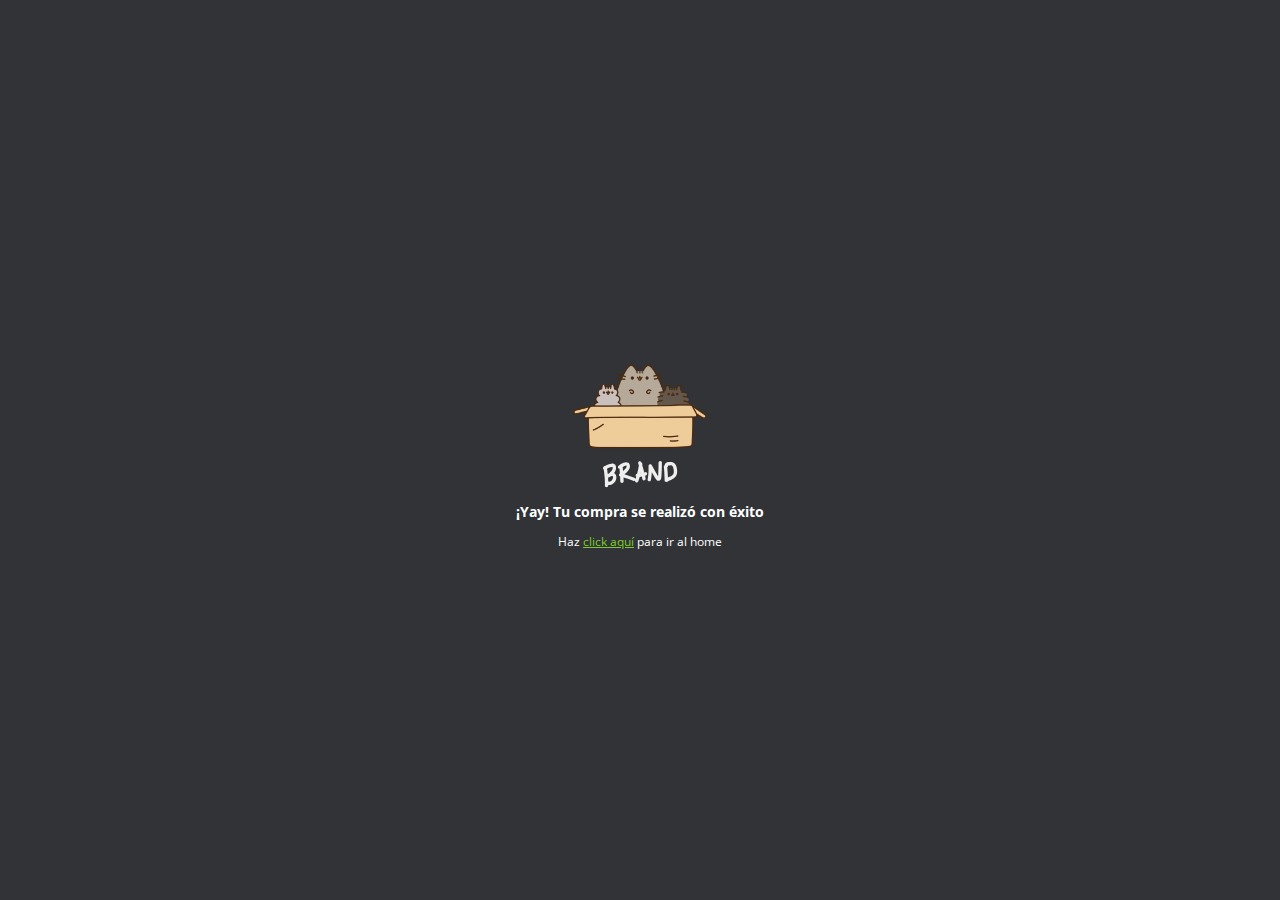
<file: exito.html>
<!DOCTYPE html>
<html lang="es">
<head>
  <meta charset="UTF-8">
  <meta name="viewport" content="width=device-width, initial-scale=1.0">
  <meta http-equiv="X-UA-Compatible" content="ie=edge">
  <link rel="stylesheet" href="css/normalize.css">
  <link rel="stylesheet" href="css/estilos.css">
  <link rel="stylesheet" href="css/animation.css">
  <link rel="stylesheet" href="css/paypal.css">
  <title>Exito</title>
</head>
<body>
  <div class="content_paypal">
    <img src="images/box_brand.png" alt="imagen de exito">
    <h3>¡Yay! Tu compra se realizó con éxito</h3>
    <p>Haz <a href="index.html">click aquí</a> para ir al home</p>
  </div>
</body>
</html>
</file>
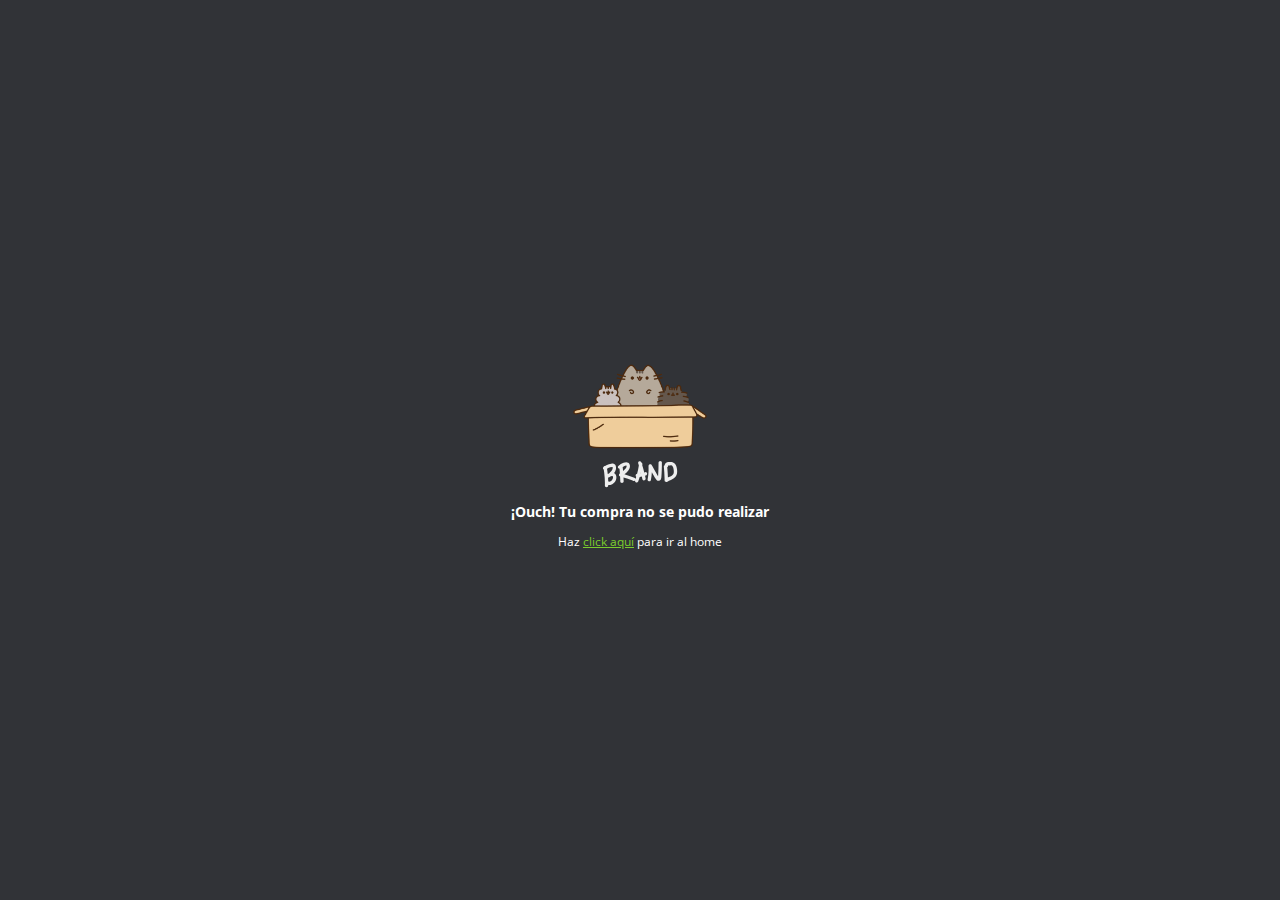
<file: falla.html>
<!DOCTYPE html>
<html lang="es">
<head>
  <meta charset="UTF-8">
  <meta name="viewport" content="width=device-width, initial-scale=1.0">
  <meta http-equiv="X-UA-Compatible" content="ie=edge">
  <link rel="stylesheet" href="css/normalize.css">
  <link rel="stylesheet" href="css/estilos.css">
  <link rel="stylesheet" href="css/animation.css">
  <link rel="stylesheet" href="css/paypal.css">
  <title>Exito</title>
</head>
<body>
  <div class="content_paypal">
    <img src="images/box_brand.png" alt="imagen de exito">
    <h3>¡Ouch! Tu compra no se pudo realizar</h3>
    <p>Haz <a href="index.html">click aquí</a> para ir al home</p>
  </div>
</body>
</html>
</file>
<file: css/estilos.css>
@import url('https://fonts.googleapis.com/css?family=Open+Sans:400,700&display=swap');
/*----------------- Variables */
:root{
  --green-color: #7ACC2D;
  --white-color: white;
  --black-color: #313337;
  /* Tipografía */
  --normal: 12px;
  /* Espaciado Padding*/
  --space: 10px;
  /* Box shadow */
  --box: 0px 0 2px 1px #e6e5e9;
}
/*----------------- Variables */
/* Aquí empieza el nav */
html, body {
  padding: 0px;
  margin: 0px;
  font-size: var(--normal);
  font-family: 'Open Sans', sans-serif;
}

p, label {
  font-size: var(--normal);
}

nav {
  display: flex;
  background-color: var(--green-color);
  padding: var(--space);
  color: var(--white-color);
  justify-content: space-between;
  align-items: center;
}

nav ul {
  display: flex;
}

nav li {
  padding-left: 20px;
  list-style: none;
}

nav li a {
  color: var(--black-color);
  text-decoration: none;
}

nav li a:hover {
  color: var(--white-color);
}
/* Aquí termina el nav */
/* Aquí empieza el producto */

.main_section{
  padding: 15%;
  text-align: center;
}

.products{
  background-image: url("../images/curve.png");
  /* max-height: 50px; */
  background-size: cover;
  background-position: center top;
  padding: 20%;
  display: flex;
}

.product{
  padding: var(--space);
  margin-top: -240px;
}

.product .content{
  background-color: var(--white-color);
  padding: 15px;
  box-shadow: var(--box);
}

.img_content{
  text-align: center;
}

.main_button {
  background-color: var(--green-color);
  width: 100%;
  padding: var(--space);
  font-size: var(--normal);
  color: var(--white-color);
  border: 0;
  cursor: pointer;
  border-radius: 2px;
}

.main_button:hover {
  background-color: #5e9e22;
}
/* Aquí termina el producto */

/* Aquí empieza el medio */
.intermedio {
  background-size: cover;
  background-position: center;
  padding: 10%; /* espaciado entre las imagenes y el texto */
  display: flex;
}

.medio {
  padding: var(--space);
  margin: auto;
}

.medio .content_medio {
  background-color: var(--white-color);
  padding: 20px;
  width: 154px;
}

.img_medio {
  text-align: center;
}
/* Aquí termina el medio */

/* Aquí empieza la línea media */
hr {
  border: 1px solid #EEEEEE;
}
/* Aquí termina la línea media */

/* Aquí empiezan las menciones */
.title_menciones {
  /* padding: 15%; */
  text-align: center;
  margin-top: 50px;
}

.menciones {
  background-size: cover;
  /* background-position: center; /* espaciado entre las imagenes y el texto */ */
  padding: 20px;
  display: flex;
}

.mencion {
  padding: var(--space);
  margin-bottom: 50px;
}

.mencion .content_mencion {
  background-color: var(--white-color);
  padding: 0px 20px 10px 0px;
  width: 218px;
  box-shadow: 1px 1px 8px 0px #e6e5e9;
  align-items: center;
  border-radius: 2px;
}

.mencion .content_mencion h3 {
  padding-left: 8px;
}

.mencion .content_mencion p {
  padding-left: 8px;
}

/* Aquí terminan las menciones */

/* Aquí empieza la venta */

.modulo_pago{
  background-color: var(--white-color);
  box-shadow: var(--box);
  padding: var(--space);
}

.modulo_pago_images {
  max-width: 150px;
  text-align: center;
  width: 100%;
  margin: auto;
}

.data {
  margin-top: var(--space); /*Nos da un espacio en la parte de arriba */
  margin-bottom: var(--space); /*Nos da un espacio en la parte de abajo */
  width: 100%; /*Nos ayuda a que ocupe el ancho la casilla correspondiente */
  height: 35px; /*Nos da la altura de nuestra casilla */
  border-radius: 2px; /*Nos redondea el borde de la casilla */
  border: 1px solid var(--black-color); /*Nos ayuda a quitar el borde extra que genera el anterior borde, tenemos que definir su ancho, que es de 1px, después como queremos que se vea, solid, y al final el color */
  box-sizing: border-box; /*Nos ayuda a que se respete el espacio correcto donde toma de referencia el widthy el border box toma de referencia el padding y border del elemento que lo contiene */
}

.modulo_pago .main_button {
  margin-top: 10px;
}
/* Aquí termina la venta */

/* Aquí empieza el footer */
footer {
  display: flex;
  background-color: #313337;
  padding: 20px;
  justify-content: space-between;
  align-items: center;
}

footer a {
  color: var(--green-color);
  text-decoration: none;
}

/* Aquí termina el footer */
</file>
<file: css/paypal.css>
body {
  background-color: var(--black-color);
  text-align: center; /*nos sirve para centrar el texto y las imagenes en este caso de todo el body*/
  color: var(--white-color);
  display: flex; /*verifica que todo este centrado*/
  justify-content: center; /*complemento del display flex*/
  align-items: center; /*complemento del display flex*/
  height: 100vh;
}

.content_paypal a {
  color: var(--green-color);
}
</file>
<file: css/animation.css>
/* https://daneden.github.io/animate.css/ */

.fadeIn {
  -webkit-animation-duration: 4s;
  animation-duration: 4s;
  -webkit-animation-fill-mode: both;
  animation-fill-mode: both;
  -webkit-animation-name: fadeIn;
  animation-name: fadeIn;
}

@keyframes fadeIn {
  from{
    opacity: 0;
  }
  to{
    opacity: 1;
  }
}

.fadeInDown {
  -webkit-animation-duration: 1s;
  animation-duration: 1s;
  -webkit-animation-fill-mode: both;
  animation-fill-mode: both;
  -webkit-animation-name: fadeInDown;
  animation-name: fadeInDown;
  ani
}

@keyframes fadeInDown {
  from{
    opacity: 0;
    -webkit-transform: translate3d(0,-100%,0);
    transform: translate3d(0,-100%,0);
  }
  to{
    opacity: 1;
    -webkit-transform: translate3d(0,0,0);
    transform: translate3d(0,0,0);
  }
}

.fadeInUp {
  -webkit-animation-duration: 1s;
  animation-duration: 1s;
  -webkit-animation-fill-mode: both;
  animation-fill-mode: both;
  -webkit-animation-name: fadeInUp;
  animation-name: fadeInUp;
}

@keyframes fadeInUp {
  from{
    opacity: 0;
    -webkit-transform: translate3d(0,100%,0);
    transform: translate3d(0,100%,0);
  }
  to{
    opacity: 1;
    -webkit-transform: translate3d(0,0,0);
    transform: translate3d(0,0,0);
  }
}
</file>
